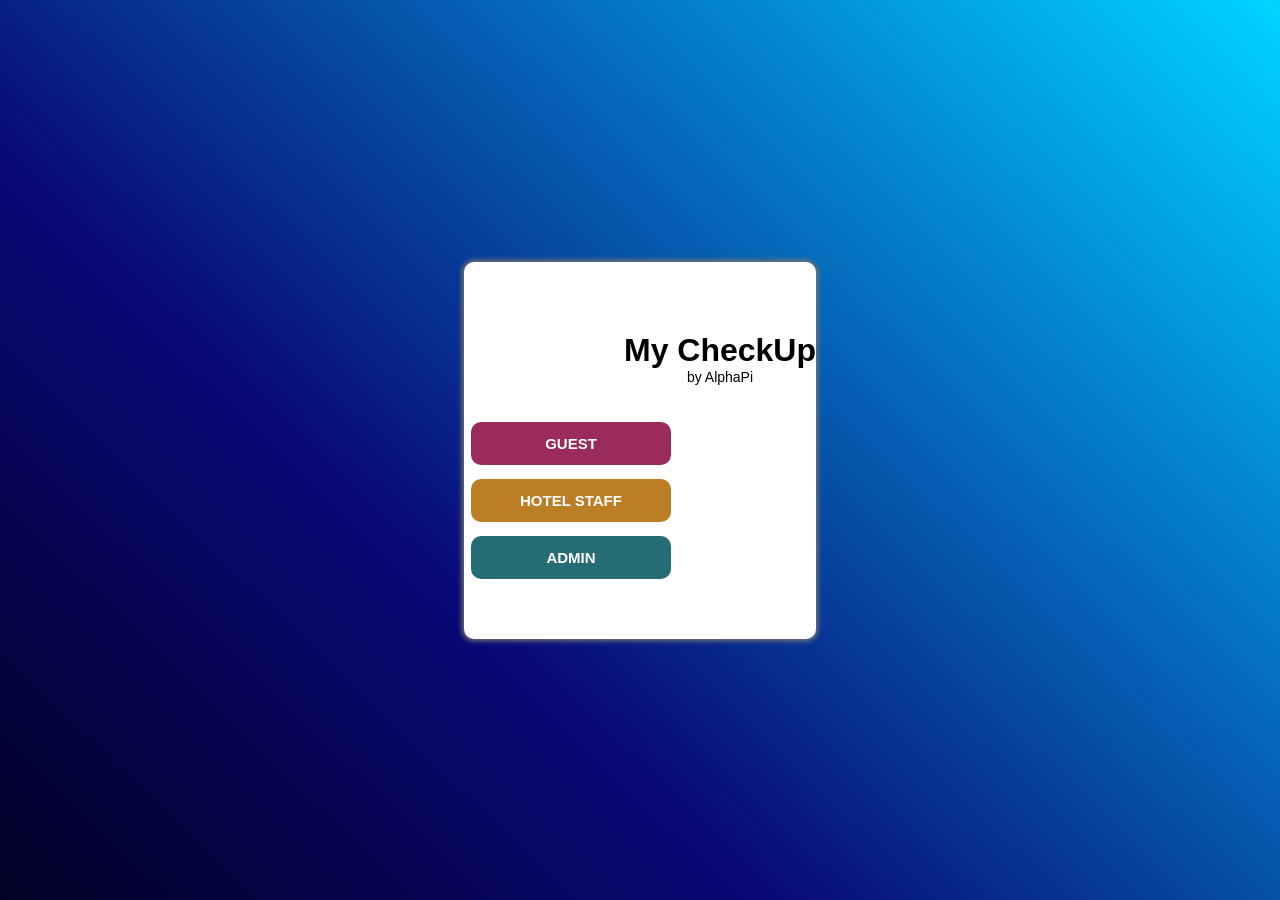
<file: _01_landing_page.html>
<!DOCTYPE html>
<html lang="en">

<head> <!-- Just describes the metainformation, wont actually contribute to the view of the page -->
    <meta charset="UTF-8"> <!--setting the font--> 
    <meta name="viewport" content="width=device-width, inital-scale=1.0"> <!-- setting the container scaling -->
    <title>Login</title> <!-- Setting the title of the page-->
    <link rel="stylesheet" href="styles/_01_landing_page.css"> <!-- css file reference -->

</head>

<body>
    <main id="main-holder">
        <div id="welcome-holder">
            <h1 id="welcome-header">My CheckUp</h1> <!-- setting most important header for the page-->
            <h2 id="welcome-msg">by AlphaPi</h2> <!-- setting most important header for the page-->
        </div>

        <div id="login-selection-holder">
            <form action="_02_guest_login_page.html">
                <input type="submit" value="GUEST" id="patient-login-form-submit">
            </form>
            <form action="_03_staff_login_page.html">
                <input type="submit" value="HOTEL STAFF" id="practioner-login-form-submit">
            </form>
            <form action="_04_admin_login_page.html">
                <input type="submit" value="ADMIN" id="admin-login-form-submit">            
            </form>   
        </div>
    </main>
</body>
</file>
<file: styles/_01_landing_page.css>
html {
    height: 100%
}

body {
  height: 100%;
  margin: 0;
  font-family: Arial, Helvetica, sans-serif;
  display: grid;
  justify-items: center;
  align-items: center;
  background: #020024;
  background: linear-gradient(44deg, rgba(2, 0, 36, 1) 0%, rgba(9, 9, 121, 1) 35%, rgba(0, 212, 255, 1) 100%);
}

#main-holder {
  width: fit-content;
  height: fit-content;
  margin: 0;
  padding: 0;
  display: block;
  justify-items: center;
  align-items: center;
  background-color:rgb(255, 255, 255);
  border-radius: 10px;
  box-shadow: 0px 0px 5px 2px rgb(116, 116, 116);
}

#welcome-holder { 
    width: 100%;
    height: fit-content;
    padding-top: 70px;
    padding-left: 80px;
    padding-right: 80px;
    margin-bottom: -10px;
    display: grid;
    justify-items: center;
    align-items: center;
}

#welcome-header {
  margin: 0px;
  padding: 0;
}

#welcome-msg {
    width: 50%;
    text-align: center;
    margin: 0px;
    padding: 0;
    font-size: 14px;
    font-weight: lighter;
    color: #000000;
}

#login-selection-holder{
  width: fit-content;
  height: fit-content;
  margin-top: 40px;
  padding: 0;
  display: grid;
  justify-items: center;
  align-items: center;
}

input {
  width: 200px;
  padding: 10px;
  margin: 7px;
  border-style : solid;
  border-radius: 10px;
  border-width: 3px;
  color: #ffffff;
  font-size: 15px;
  font-weight: bold;
  cursor: pointer;
  background: transparent;
  transition: .2s ease-in-out;
}

#patient-login-form-submit {
  border-color: #9b2b5a;
  background-color: #9b2b5a;
}

#practioner-login-form-submit {
  border-color: #bb7e24;
  background-color: #bb7e24;
}

#admin-login-form-submit {
  border-color: #256c75;
  background-color: #256c75;
  margin-bottom: 60px;
}

#patient-login-form-submit:hover {
  margin: 10px;
  background: transparent;
  color: #e41665;
  letter-spacing: 2px;
}

#practioner-login-form-submit:hover{
  margin: 10px;
  background: transparent;
  color: #bb7e24;
  letter-spacing: 2px;
}

#admin-login-form-submit:hover{
  margin: 10px;
  margin-bottom: 60px;
  background: transparent;
  color: #256c75;
  letter-spacing: 2px;
}
</file>
